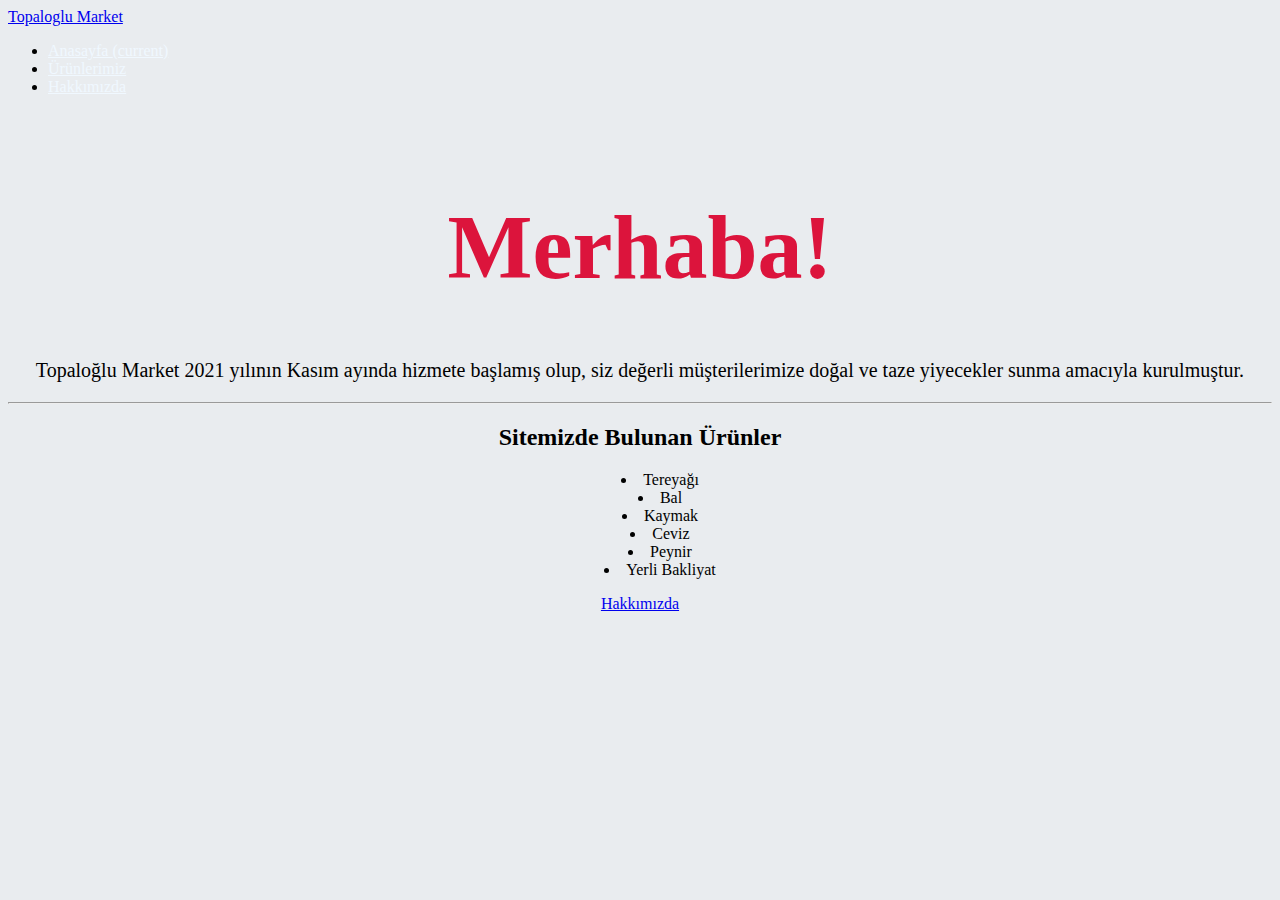
<file: Bootstrap My_Web_Site/index.html>
<!doctype html>
<html lang="tr">
  <head>
    <!-- Required meta tags -->
    <meta charset="utf-8">
    <meta name="viewport" content="width=device-width, initial-scale=1, shrink-to-fit=no">

    <!-- Bootstrap CSS -->
    <link rel="stylesheet" href="https://cdn.jsdelivr.net/npm/bootstrap@4.6.1/dist/css/bootstrap.min.css" integrity="sha384-zCbKRCUGaJDkqS1kPbPd7TveP5iyJE0EjAuZQTgFLD2ylzuqKfdKlfG/eSrtxUkn" crossorigin="anonymous">

    <!-- External Css-->
    <link rel="stylesheet" href="css/style.css">

    <title>Topaloglu Market | Anasayfa</title>
  </head>


  <body id="body">

    <!-----------------------------------Nav Başlangıç-------------------------------------->

    <nav class="navbar navbar-expand-sm bg-dark">
      <a class="navbar-brand bg-dark text-danger" href="index.html">Topaloglu Market</a>
      <div class="collapse navbar-collapse" id="navbarNav">
        <ul class="navbar-nav">
          <li class="nav-item">
            <a class="nav-link" href="index.html">Anasayfa <span class="sr-only">(current)</span></a>
          </li>
          <li class="nav-item">
            <a class="nav-link" href="products.html">Ürünlerimiz</a>
          </li>
          <li class="nav-item">
            <a class="nav-link" href="about-us.html">Hakkımızda</a>
          </li>
        </ul>
      </div>
    </nav>

        <!-----------------------------------Nav Bitiş-------------------------------------->

        <!-----------------------------------Articles Başlangıç-------------------------------------->
      <div class="articles">
        <h1 class="Merhaba"> Merhaba!</h1>
        <p class="icerik">Topaloğlu Market 2021 yılının Kasım ayında hizmete başlamış olup, siz değerli müşterilerimize doğal ve taze yiyecekler sunma amacıyla kurulmuştur. </p>
        <hr>
      </div>

      <div class="articles">
        <h2 class="site-icerik mt-5 text-info ">Sitemizde Bulunan Ürünler</h2>
        <ul class="site-icerik-urun mt-2">
          <li>Tereyağı</li>
          <li>Bal</li>
          <li>Kaymak</li>
          <li>Ceviz</li>
          <li>Peynir</li>
          <li>Yerli Bakliyat</li>
        </ul>

        <a href="about-us.html" class="btn btn-primary btn-lg active" role="button" aria-pressed="true">Hakkımızda</a>
      </div>
      <!-----------------------------------Articles Bitiş-------------------------------------->














    <!-- Optional JavaScript; choose one of the two! -->

    <!-- Option 1: jQuery and Bootstrap Bundle (includes Popper) -->
    <script src="https://cdn.jsdelivr.net/npm/jquery@3.5.1/dist/jquery.slim.min.js" integrity="sha384-DfXdz2htPH0lsSSs5nCTpuj/zy4C+OGpamoFVy38MVBnE+IbbVYUew+OrCXaRkfj" crossorigin="anonymous"></script>
    <script src="https://cdn.jsdelivr.net/npm/bootstrap@4.6.1/dist/js/bootstrap.bundle.min.js" integrity="sha384-fQybjgWLrvvRgtW6bFlB7jaZrFsaBXjsOMm/tB9LTS58ONXgqbR9W8oWht/amnpF" crossorigin="anonymous"></script>

    <!-- Option 2: Separate Popper and Bootstrap JS -->
    <!--
    <script src="https://cdn.jsdelivr.net/npm/jquery@3.5.1/dist/jquery.slim.min.js" integrity="sha384-DfXdz2htPH0lsSSs5nCTpuj/zy4C+OGpamoFVy38MVBnE+IbbVYUew+OrCXaRkfj" crossorigin="anonymous"></script>
    <script src="https://cdn.jsdelivr.net/npm/popper.js@1.16.1/dist/umd/popper.min.js" integrity="sha384-9/reFTGAW83EW2RDu2S0VKaIzap3H66lZH81PoYlFhbGU+6BZp6G7niu735Sk7lN" crossorigin="anonymous"></script>
    <script src="https://cdn.jsdelivr.net/npm/bootstrap@4.6.1/dist/js/bootstrap.min.js" integrity="sha384-VHvPCCyXqtD5DqJeNxl2dtTyhF78xXNXdkwX1CZeRusQfRKp+tA7hAShOK/B/fQ2" crossorigin="anonymous"></script>
    -->
  </body>
</html>
</file>
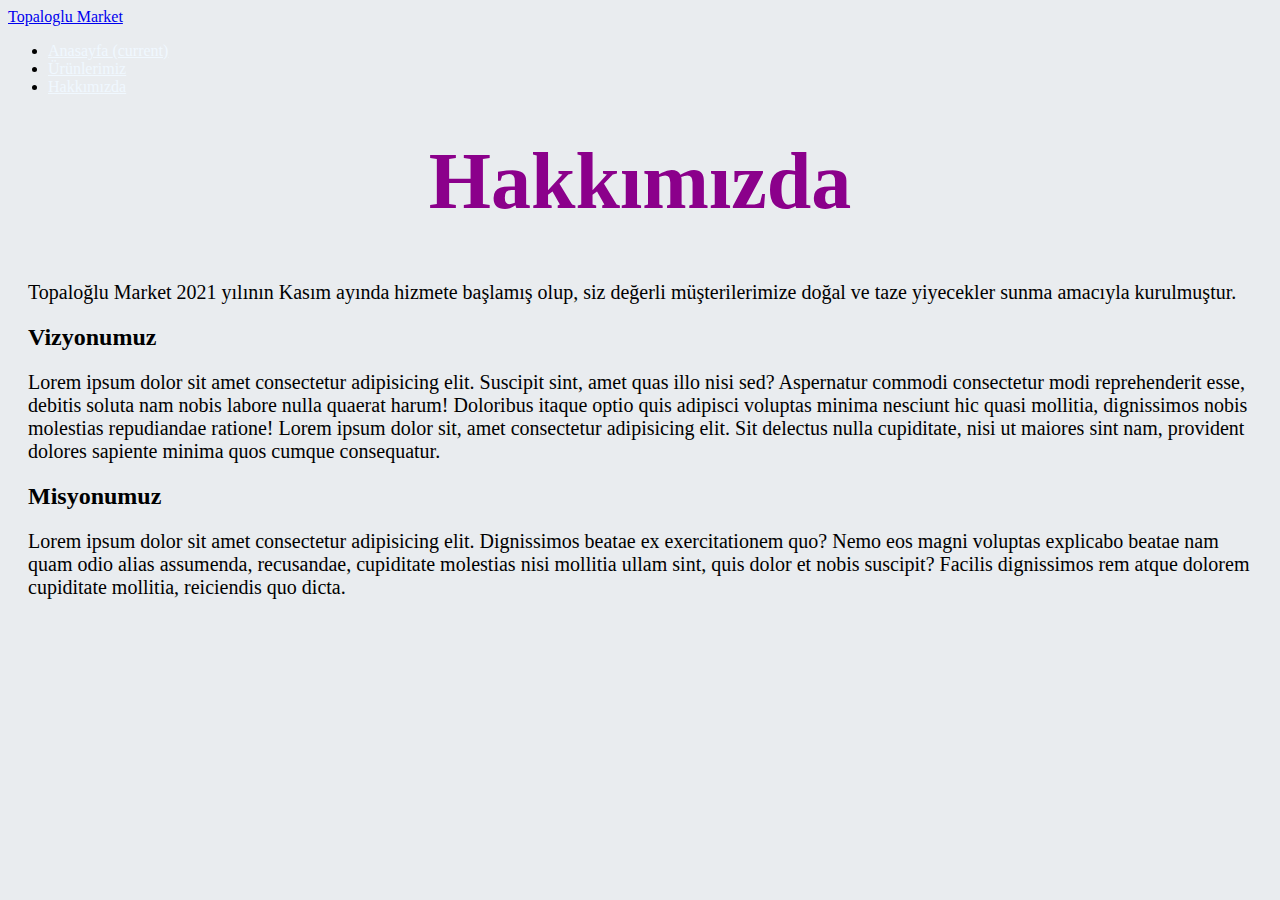
<file: Bootstrap My_Web_Site/about-us.html>
<!doctype html>
<html lang="tr">
  <head>
    <!-- Required meta tags -->
    <meta charset="utf-8">
    <meta name="viewport" content="width=device-width, initial-scale=1, shrink-to-fit=no">

    <!-- Bootstrap CSS -->
    <link rel="stylesheet" href="https://cdn.jsdelivr.net/npm/bootstrap@4.6.1/dist/css/bootstrap.min.css" integrity="sha384-zCbKRCUGaJDkqS1kPbPd7TveP5iyJE0EjAuZQTgFLD2ylzuqKfdKlfG/eSrtxUkn" crossorigin="anonymous">

    <!-- External Css-->
    <link rel="stylesheet" href="css/style.css">

    <title>Topaloglu Market | Anasayfa</title>
  </head>


  <body id="body">

    <!-----------------------------------Header Başlangıç-------------------------------------->

    <nav class="navbar navbar-expand-sm bg-dark">
      <a class="navbar-brand bg-dark text-danger" href="index.html">Topaloglu Market</a>
      <div class="collapse navbar-collapse" id="navbarNav">
        <ul class="navbar-nav">
          <li class="nav-item">
            <a class="nav-link" href="index.html">Anasayfa <span class="sr-only">(current)</span></a>
          </li>
          <li class="nav-item">
            <a class="nav-link" href="products.html">Ürünlerimiz</a>
          </li>
          <li class="nav-item">
            <a class="nav-link" href="about-us.html">Hakkımızda</a>
          </li>
        </ul>
      </div>
    </nav>

        <!-----------------------------------Header Bitiş-------------------------------------->
    
        <!-----------------------------------İçerik Başlangıç-------------------------------------->

    
        <div class="sayfa-baslik mt-3">
        <h1 class="hakkimizda">Hakkımızda</h1>
        <p class="icerik"> Topaloğlu Market 2021 yılının Kasım ayında hizmete başlamış olup, siz değerli müşterilerimize doğal ve taze yiyecekler sunma amacıyla kurulmuştur.        </p>
        <h2 class="vizyon text-info">Vizyonumuz</h2>
        <p class="icerik"> Lorem ipsum dolor sit amet consectetur adipisicing elit. Suscipit sint, amet quas illo nisi sed? Aspernatur commodi consectetur modi reprehenderit esse, debitis soluta nam nobis labore nulla quaerat harum! Doloribus itaque optio quis adipisci voluptas minima nesciunt hic quasi mollitia, dignissimos nobis molestias repudiandae ratione!  Lorem ipsum dolor sit, amet consectetur adipisicing elit. Sit delectus nulla cupiditate, nisi ut maiores sint nam, provident dolores sapiente minima quos cumque consequatur.</p>
        <h2 class="vizyon text-info">Misyonumuz</h2>
        <p class="icerik">  Lorem ipsum dolor sit amet consectetur adipisicing elit. Dignissimos beatae ex exercitationem quo? Nemo eos magni voluptas explicabo beatae nam quam odio alias assumenda, recusandae, cupiditate molestias nisi mollitia ullam sint, quis dolor et nobis suscipit? Facilis dignissimos rem atque dolorem cupiditate mollitia, reiciendis quo dicta.</p>
    </div>

    <!-----------------------------------İçerik Bitiş-------------------------------------->

















    <!-- Optional JavaScript; choose one of the two! -->

    <!-- Option 1: jQuery and Bootstrap Bundle (includes Popper) -->
    <script src="https://cdn.jsdelivr.net/npm/jquery@3.5.1/dist/jquery.slim.min.js" integrity="sha384-DfXdz2htPH0lsSSs5nCTpuj/zy4C+OGpamoFVy38MVBnE+IbbVYUew+OrCXaRkfj" crossorigin="anonymous"></script>
    <script src="https://cdn.jsdelivr.net/npm/bootstrap@4.6.1/dist/js/bootstrap.bundle.min.js" integrity="sha384-fQybjgWLrvvRgtW6bFlB7jaZrFsaBXjsOMm/tB9LTS58ONXgqbR9W8oWht/amnpF" crossorigin="anonymous"></script>

    <!-- Option 2: Separate Popper and Bootstrap JS -->
    <!--
    <script src="https://cdn.jsdelivr.net/npm/jquery@3.5.1/dist/jquery.slim.min.js" integrity="sha384-DfXdz2htPH0lsSSs5nCTpuj/zy4C+OGpamoFVy38MVBnE+IbbVYUew+OrCXaRkfj" crossorigin="anonymous"></script>
    <script src="https://cdn.jsdelivr.net/npm/popper.js@1.16.1/dist/umd/popper.min.js" integrity="sha384-9/reFTGAW83EW2RDu2S0VKaIzap3H66lZH81PoYlFhbGU+6BZp6G7niu735Sk7lN" crossorigin="anonymous"></script>
    <script src="https://cdn.jsdelivr.net/npm/bootstrap@4.6.1/dist/js/bootstrap.min.js" integrity="sha384-VHvPCCyXqtD5DqJeNxl2dtTyhF78xXNXdkwX1CZeRusQfRKp+tA7hAShOK/B/fQ2" crossorigin="anonymous"></script>
    -->
  </body>
</html>
</file>
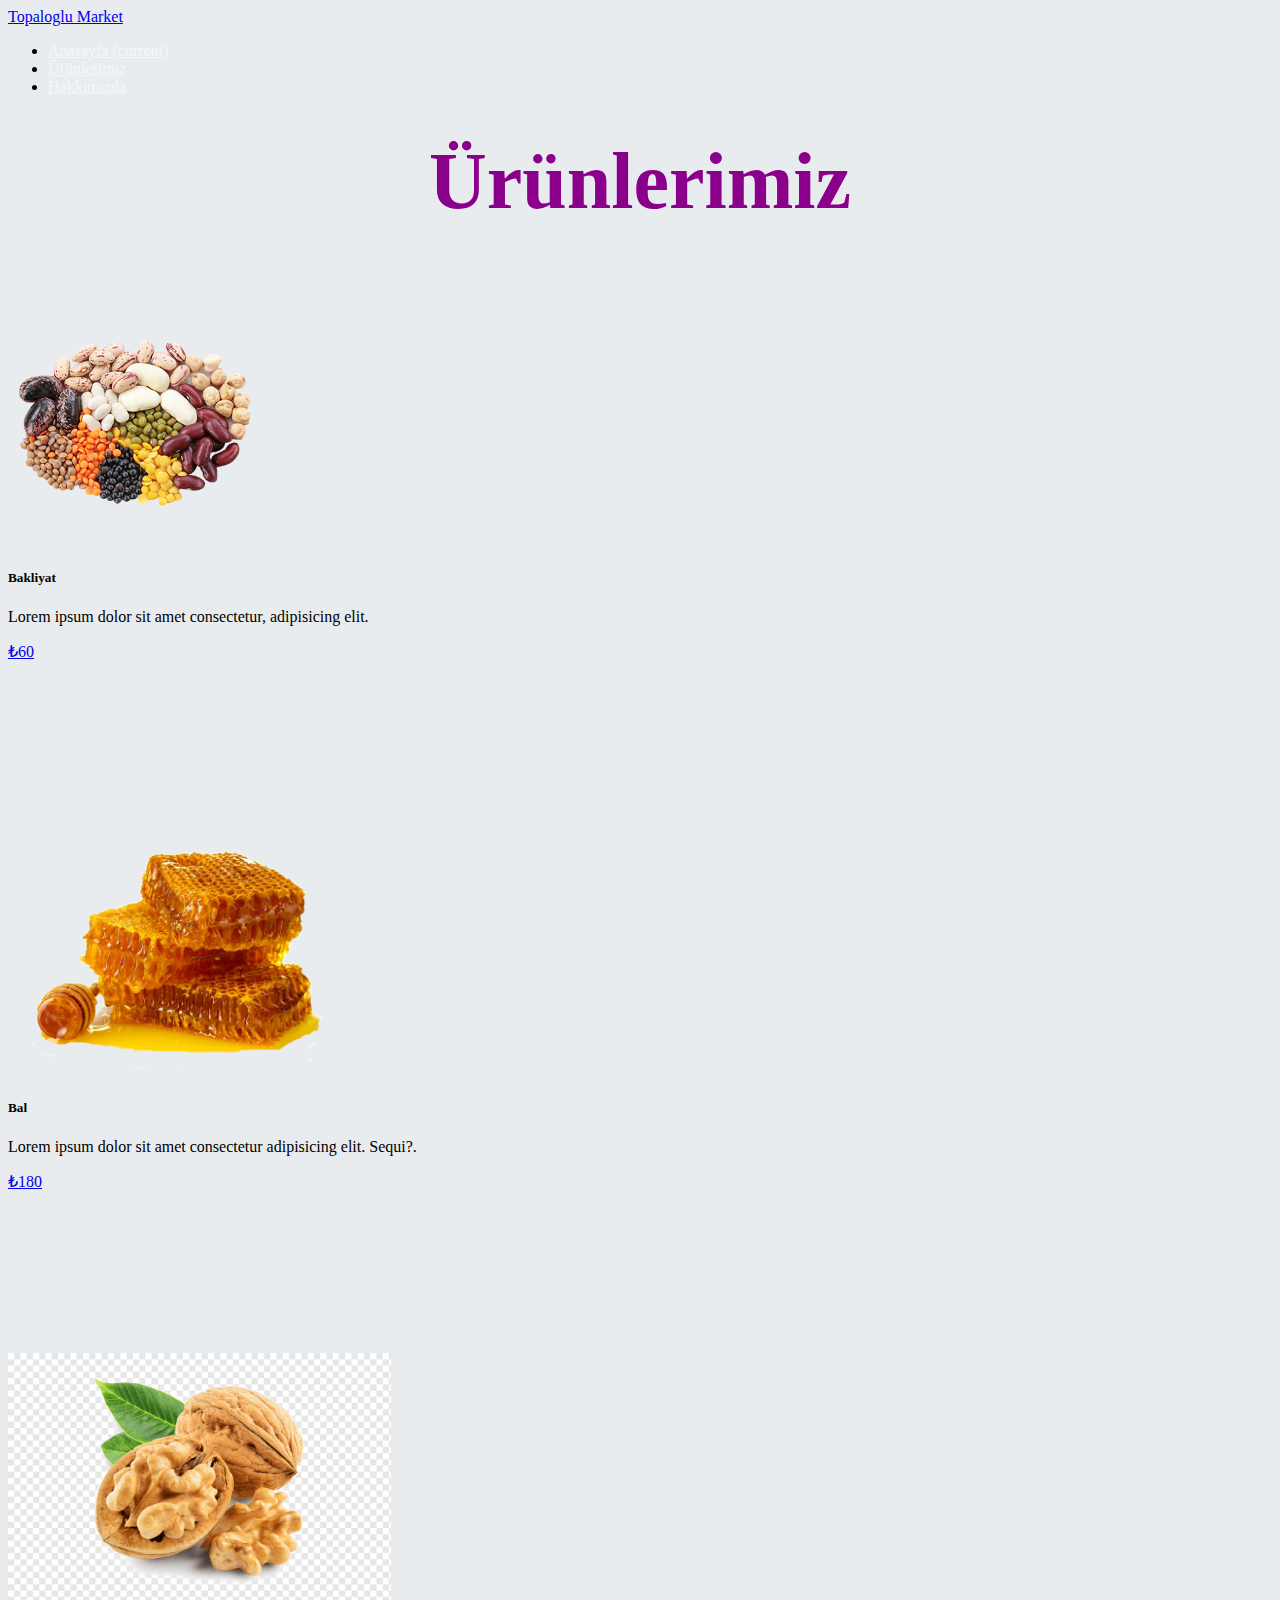
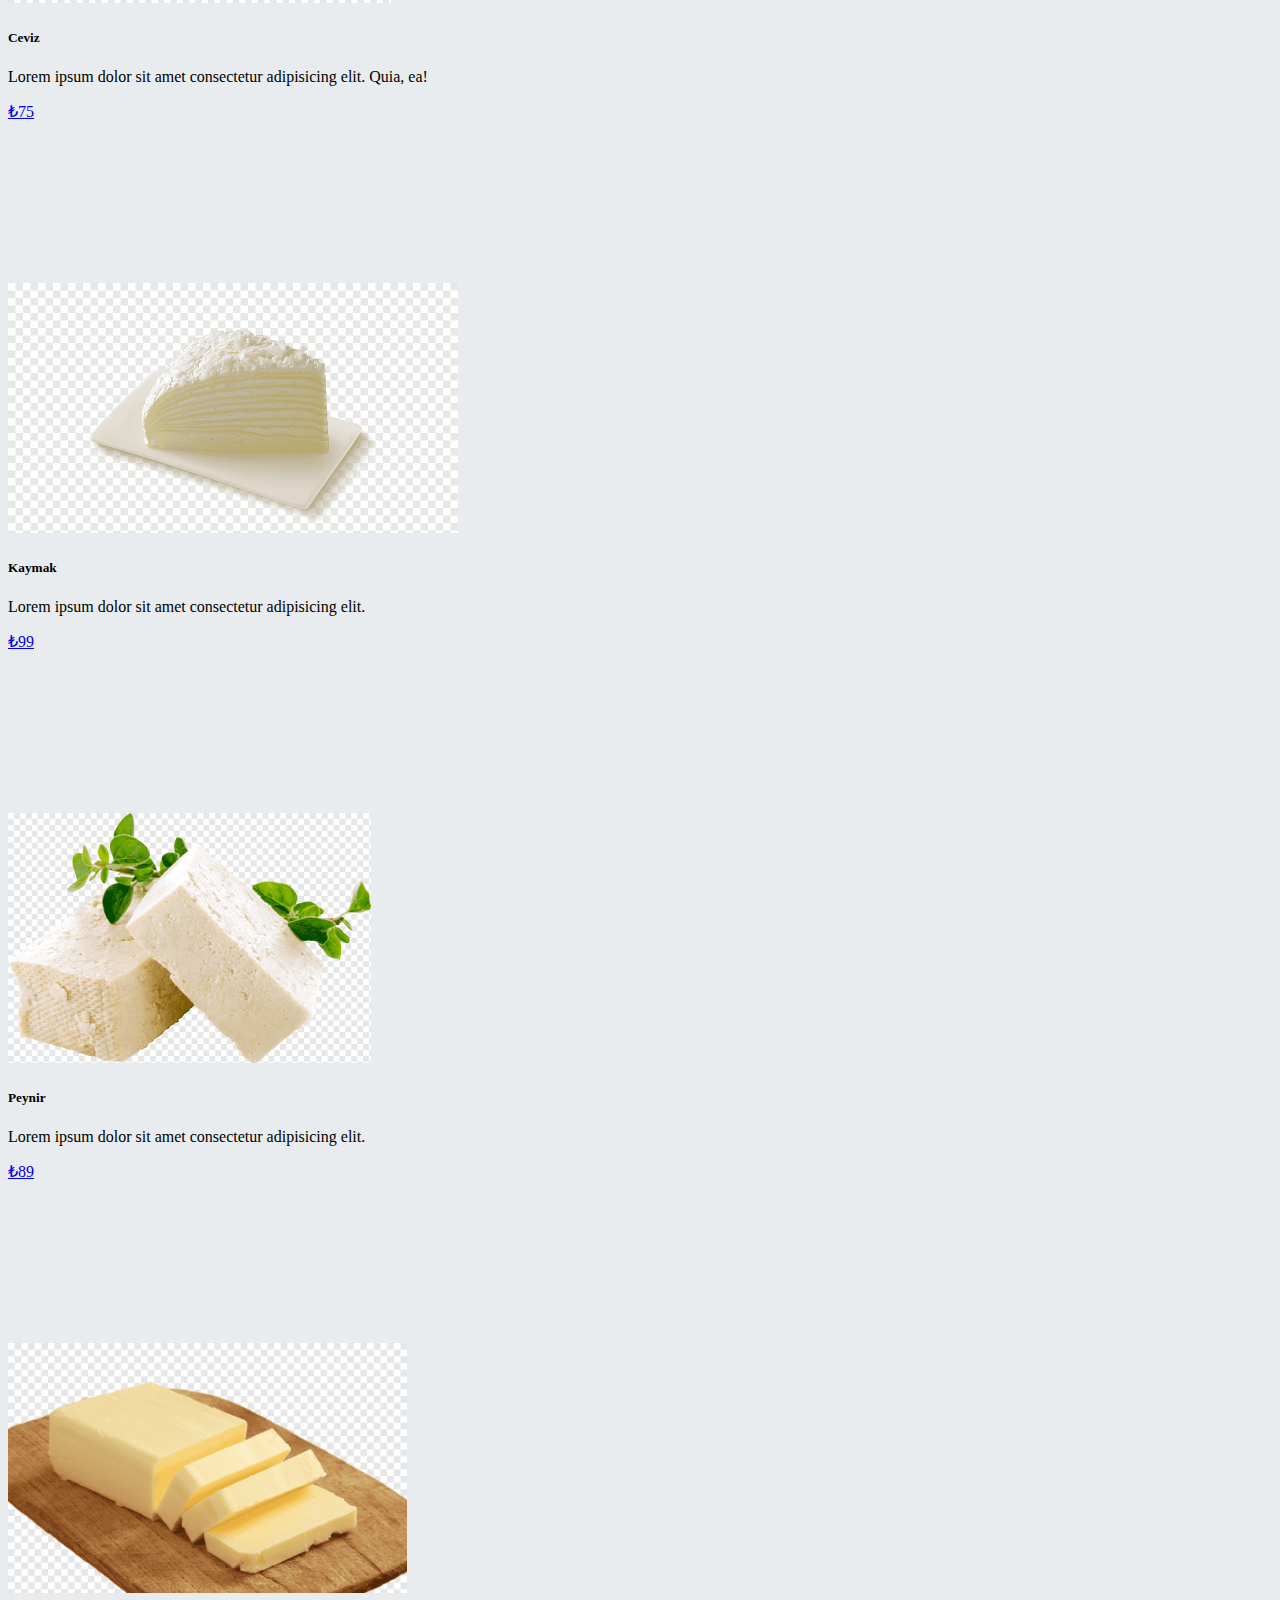
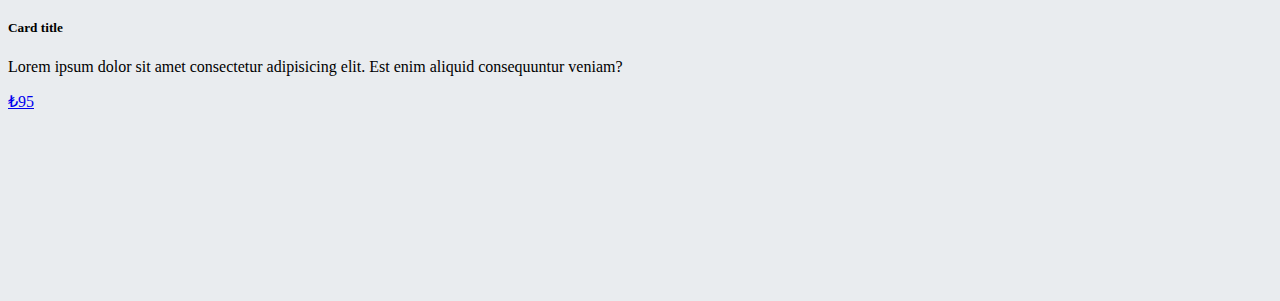
<file: Bootstrap My_Web_Site/products.html>
<!doctype html>
<html lang="tr">
  <head>
    <!-- Required meta tags -->
    <meta charset="utf-8">
    <meta name="viewport" content="width=device-width, initial-scale=1, shrink-to-fit=no">

    <!-- Bootstrap CSS -->
    <link rel="stylesheet" href="https://cdn.jsdelivr.net/npm/bootstrap@4.6.1/dist/css/bootstrap.min.css" integrity="sha384-zCbKRCUGaJDkqS1kPbPd7TveP5iyJE0EjAuZQTgFLD2ylzuqKfdKlfG/eSrtxUkn" crossorigin="anonymous">

    <!-- External Css-->
    <link rel="stylesheet" href="css/style.css">

    <title>Topaloglu Market | Anasayfa</title>
  </head>


  <body id="body">

    <!-----------------------------------Header Başlangıç-------------------------------------->

    <nav class="navbar navbar-expand-md bg-dark">
      <a class="navbar-brand bg-dark text-danger" href="index.html">Topaloglu Market</a>
      <div class="collapse navbar-collapse" id="navbarNav">
        <ul class="navbar-nav">
          <li class="nav-item">
            <a class="nav-link" href="index.html">Anasayfa <span class="sr-only">(current)</span></a>
          </li>
          <li class="nav-item">
            <a class="nav-link" href="products.html">Ürünlerimiz</a>
          </li>
          <li class="nav-item">
            <a class="nav-link" href="about-us.html">Hakkımızda</a>
          </li>
        </ul>
      </div>
    </nav>

        <!-----------------------------------Header Bitiş-------------------------------------->
    <h2 class="hakkimizda">Ürünlerimiz</h2>

   <div class="container">  <!-- Container Başlangıç-->
       <div class="row">    <!-- Row Başlangıç -->
           <div class="col-md-4">  <!-- Birinci Ürün-->
            <div class="card" style=>
                <img src="img/bakliyat.png" class="card-img-top img-thumbnail" alt="Bakliyat">
                <div class="card-body">
                  <h5 class="card-title">Bakliyat</h5>
                  <p class="card-text">Lorem ipsum dolor sit amet consectetur, adipisicing elit.</p>
                  <a href="#" class="btn btn-secondary btn-lg active" role="button" aria-pressed="true">₺60</a>
                </div>
              </div>
           </div>               <!-- Birinci Ürün-->
           <div class="col-md-4">   <!-- İkinci Ürün-->
            <div class="card" style=> 
                <img src="img/bal.png" class="card-img-top img-thumbnail" alt="Bal">
                <div class="card-body">
                  <h5 class="card-title">Bal</h5>
                  <p class="card-text">Lorem ipsum dolor sit amet consectetur adipisicing elit. Sequi?.</p>
                  <a href="#" class="btn btn-secondary btn-lg active" role="button" aria-pressed="true">₺180</a>
                </div>
              </div>
           </div>                <!-- İkinci Ürün-->
           <div class="col-md-4">   <!--Üçüncü Ürün-->
            <div class="card">
                <img src="img/ceviz.png" class="card-img-top img-thumbnail" alt="Ceviz">
                <div class="card-body">
                  <h5 class="card-title">Ceviz</h5>
                  <p class="card-text">Lorem ipsum dolor sit amet consectetur adipisicing elit. Quia, ea!</p>
                  <a href="#" class="btn btn-secondary btn-lg active" role="button" aria-pressed="true">₺75</a>
                </div>
              </div>
           </div>                      <!--Üçüncü Ürün-->
           <div class="col-md-4">    <!-- Dördüncü Ürün-->
            <div class="card" >
                <img src="img/kaymak.png" class="card-img-top img-thumbnail" alt="Kaymak">
                <div class="card-body">
                  <h5 class="card-title">Kaymak</h5>
                  <p class="card-text">Lorem ipsum dolor sit amet consectetur adipisicing elit.</p>
                  <a href="#" class="btn btn-secondary btn-lg active" role="button" aria-pressed="true">₺99</a>
                </div>
              </div>
           </div>                   <!-- Dördüncü Ürün-->
           <div class="col-md-4">    <!-- Beşinci Ürün-->
            <div class="card">
                <img src="img/peynir.png" class="card-img-top img-thumbnail" alt="Peynir">
                <div class="card-body">
                  <h5 class="card-title">Peynir</h5>
                  <p class="card-text">Lorem ipsum dolor sit amet consectetur adipisicing elit.</p>
                  <a href="#" class="btn btn-secondary btn-lg active" role="button" aria-pressed="true">₺89</a>
                </div>
              </div>
           </div>                        <!-- Beşinci Ürün-->
           <div class="col-md-4">   <!-- Altıncı Ürün-->
            <div class="card">
                <img src="img/Tereyagi.png" class="card-img-top img-thumbnail" alt="Tereyagi">
                <div class="card-body">
                  <h5 class="Tereyağı">Card title</h5>
                  <p class="card-text">Lorem ipsum dolor sit amet consectetur adipisicing elit. Est enim aliquid consequuntur veniam?</p>
                  <a href="#" class="btn btn-secondary btn-lg active" role="button" aria-pressed="true">₺95</a>
                </div>
              </div>
           </div>            <!--Altıncı Ürün-->
       </div>   <!-- Row Bitiş -->
   </div>   <!-- Container Bitiş-->

   <div class="footer"> <!--Footer Başlangıç-->

   </div>  <!-- Footer Bitiş-->














    <!-- Optional JavaScript; choose one of the two! -->

    <!-- Option 1: jQuery and Bootstrap Bundle (includes Popper) -->
    <script src="https://cdn.jsdelivr.net/npm/jquery@3.5.1/dist/jquery.slim.min.js" integrity="sha384-DfXdz2htPH0lsSSs5nCTpuj/zy4C+OGpamoFVy38MVBnE+IbbVYUew+OrCXaRkfj" crossorigin="anonymous"></script>
    <script src="https://cdn.jsdelivr.net/npm/bootstrap@4.6.1/dist/js/bootstrap.bundle.min.js" integrity="sha384-fQybjgWLrvvRgtW6bFlB7jaZrFsaBXjsOMm/tB9LTS58ONXgqbR9W8oWht/amnpF" crossorigin="anonymous"></script>

    <!-- Option 2: Separate Popper and Bootstrap JS -->
    <!--
    <script src="https://cdn.jsdelivr.net/npm/jquery@3.5.1/dist/jquery.slim.min.js" integrity="sha384-DfXdz2htPH0lsSSs5nCTpuj/zy4C+OGpamoFVy38MVBnE+IbbVYUew+OrCXaRkfj" crossorigin="anonymous"></script>
    <script src="https://cdn.jsdelivr.net/npm/popper.js@1.16.1/dist/umd/popper.min.js" integrity="sha384-9/reFTGAW83EW2RDu2S0VKaIzap3H66lZH81PoYlFhbGU+6BZp6G7niu735Sk7lN" crossorigin="anonymous"></script>
    <script src="https://cdn.jsdelivr.net/npm/bootstrap@4.6.1/dist/js/bootstrap.min.js" integrity="sha384-VHvPCCyXqtD5DqJeNxl2dtTyhF78xXNXdkwX1CZeRusQfRKp+tA7hAShOK/B/fQ2" crossorigin="anonymous"></script>
    -->
  </body>
</html>
</file>
<file: Bootstrap My_Web_Site/css/style.css>
#body {
    background-color: #E9ECEF;
}

.nav-link {
    color: aliceblue;
}

.articles {
    text-align: center;
}

.Merhaba {
    color: crimson;
    font-size: 90px;
    margin-top: 100px;
}

.icerik {
    font-size: 20px;
}

.site-icerik {
    font-weight: bold;
}

.site-icerik-urun {
    list-style-position: inside;

}

.hakkimizda {
    text-align: center;
    color: darkmagenta;
    font-size: 80px;
    margin-top: 40px;
}

.vizyon {
    margin-left: 20px;
    margin-right: 20px;
    
}

.icerik {
    margin-left: 20px;
    margin-right: 20px;
}

.card {
    margin-top: 30px;

}

.card-img-top {
    height: 250px;
}

.card {
    height: 500px;
}

.footer {
    height: 50px;
}
</file>
